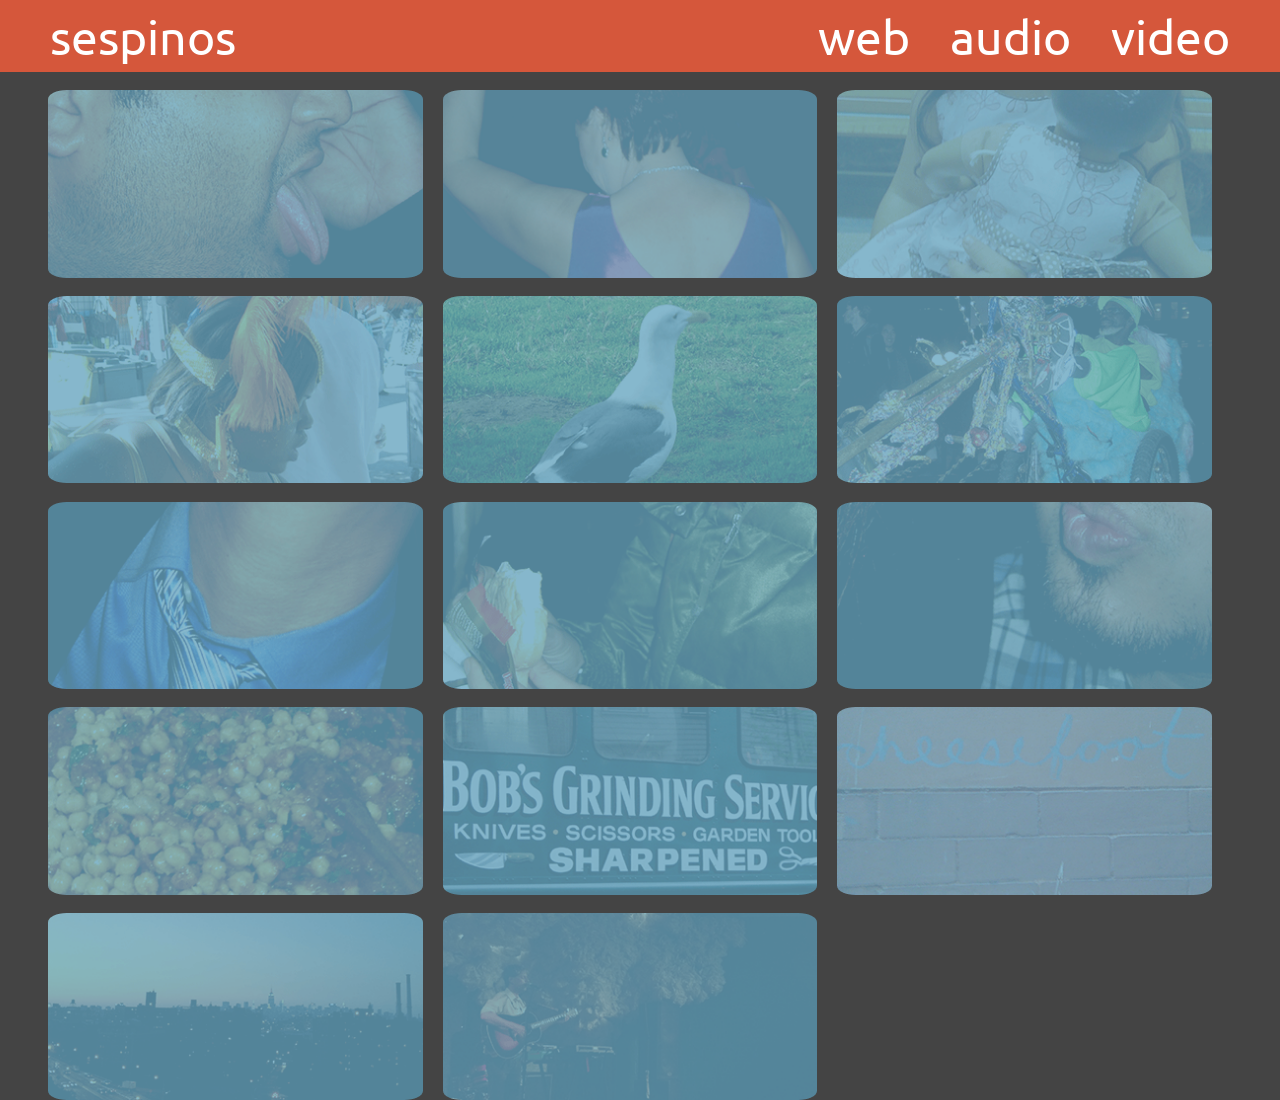
<file: audio.html>
<html>
<head>
	<title>sespinos</title>
	<link href='http://fonts.googleapis.com/css?family=Ubuntu:400,700' rel='stylesheet' type='text/css'>
	<link rel="stylesheet" type="text/css" href="css/reset.css">
	<link rel="stylesheet" type="text/css" href="css/main_full.css">
	<meta name="viewport" content="width=device-width, initial-scale=1">
</head>
<body>
	<header>
		<div class="wrapper">
			<h1>sespinos</h1>
			<nav>
				<a id="dropdown">&#9776;</a>
				<div id="innerNav">
					<a href="web.html">web</a>
					<a href="audio.html">audio</a>
					<a href="video.html">video</a>
					<!--<a href="pads.html">pads</a> -->
					<!--<a href="#">about</a> -->
				</div>
			</nav>
		</div>
		<!-- wrapper -->
	</header>

	<main>
		<div class="wrapper">

			<div class="row">
				<div class="onethird">
					<img src="img/buttons/audio/audio01.gif" onmouseover="this.src='img/buttons/audio/audio01hover.gif'" onmouseout="this.src='img/buttons/audio/audio01.gif'">
				</div>
				<div class="onethird">
					<img src="img/buttons/audio/audio02.gif" onmouseover="this.src='img/buttons/audio/audio02hover.gif'" onmouseout="this.src='img/buttons/audio/audio02.gif'">
				</div>
				<div class="onethird">
					<img src="img/buttons/audio/audio03.gif" onmouseover="this.src='img/buttons/audio/audio03hover.gif'" onmouseout="this.src='img/buttons/audio/audio03.gif'">
				</div>
			</div>
			<!-- row -->
			<div class="row">
				<div class="onethird">
					<img src="img/buttons/audio/audio04.gif" onmouseover="this.src='img/buttons/audio/audio04hover.gif'" onmouseout="this.src='img/buttons/audio/audio04.gif'">
				</div>
				<div class="onethird">
					<img src="img/buttons/audio/audio05.gif" onmouseover="this.src='img/buttons/audio/audio05hover.gif'" onmouseout="this.src='img/buttons/audio/audio05.gif'">
				</div>
				<div class="onethird">
					<img src="img/buttons/audio/audio06.gif" onmouseover="this.src='img/buttons/audio/audio06hover.gif'" onmouseout="this.src='img/buttons/audio/audio06.gif'">
				</div>
			</div>
			<!-- row -->
			<div class="row">
				<div class="onethird">
					<img src="img/buttons/audio/audio07.gif" onmouseover="this.src='img/buttons/audio/audio07hover.gif'" onmouseout="this.src='img/buttons/audio/audio07.gif'">
				</div>
				<div class="onethird">
					<img src="img/buttons/audio/audio08.gif" onmouseover="this.src='img/buttons/audio/audio08hover.gif'" onmouseout="this.src='img/buttons/audio/audio08.gif'">
				</div>
				<div class="onethird">
					<img src="img/buttons/audio/audio09.gif" onmouseover="this.src='img/buttons/audio/audio09hover.gif'" onmouseout="this.src='img/buttons/audio/audio09.gif'">
				</div>
			</div>
			<!-- row -->
			<div class="row">
				<div class="onethird">
					<img src="img/buttons/audio/audio10.gif" onmouseover="this.src='img/buttons/audio/audio10hover.gif'" onmouseout="this.src='img/buttons/audio/audio10.gif'">
				</div>
				<div class="onethird">
					<img src="img/buttons/audio/audio11.gif" onmouseover="this.src='img/buttons/audio/audio11hover.gif'" onmouseout="this.src='img/buttons/audio/audio11.gif'">
				</div>
				<div class="onethird">
					<img src="img/buttons/audio/audio12.gif" onmouseover="this.src='img/buttons/audio/audio12hover.gif'" onmouseout="this.src='img/buttons/audio/audio12.gif'">
				</div>
			</div>
			<!-- row -->
			<div class="row">
				<div class="onethird">
					<img src="img/buttons/audio/audio13.gif" onmouseover="this.src='img/buttons/audio/audio13hover.gif'" onmouseout="this.src='img/buttons/audio/audio13.gif'">
				</div>
				<div class="onethird">
					<img src="img/buttons/audio/audio14.gif" onmouseover="this.src='img/buttons/audio/audio14hover.gif'" onmouseout="this.src='img/buttons/audio/audio14.gif'">
				</div>
			</div>
			<!-- row -->
		</div>
		<!-- wrapper -->
	</main>

	<footer>
		<div class="wrapper">

		</div>
		<!-- wrapper -->
	</footer>

</body>
<script src="https://ajax.googleapis.com/ajax/libs/jquery/2.1.3/jquery.min.js"></script>
<!-- <script type="text/javascript" src="js/view.js"></script> -->
</html>
</file>
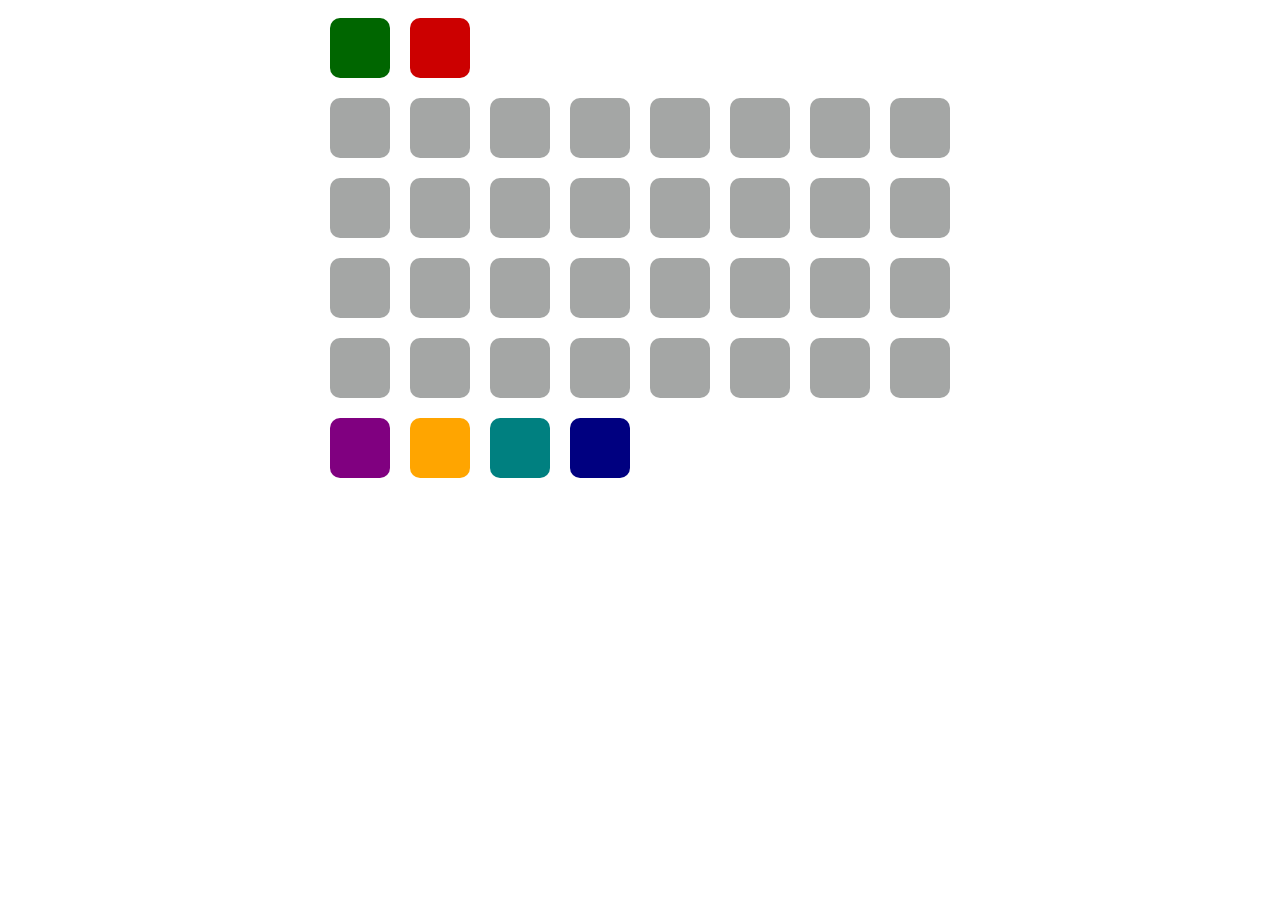
<file: pads.html>
<html>
<head>
	<title>sequencer</title>
	<link rel="stylesheet" type="text/css" href="js/ui/jquery-ui.css">
	<link rel="stylesheet" type="text/css" href="css/pads.css">	
</head>
<body>
		<div class="wrapper">
			<div id="controls" class="clearfix">
				<div id="start"></div>
				<div id="stop"></div>
				<div id="bpmSlider"></div>
			</div>
			<!-- controls -->
			<div id="padArea1" class="clearfix">
				<div id="pad1" class="pads"></div>
				<div id="pad2" class="pads"></div>
				<div id="pad3" class="pads"></div>
				<div id="pad4" class="pads"></div>
				<div id="pad5" class="pads"></div>
				<div id="pad6" class="pads"></div>
				<div id="pad7" class="pads"></div>
				<div id="pad8" class="pads"></div>
			</div>
			<div id="padArea2" class="clearfix">
				<div id="pad9" class="pads"></div>
				<div id="pad10" class="pads"></div>
				<div id="pad11" class="pads"></div>
				<div id="pad12" class="pads"></div>
				<div id="pad13" class="pads"></div>
				<div id="pad14" class="pads"></div>
				<div id="pad15" class="pads"></div>
				<div id="pad16" class="pads"></div>
			</div>
			<div id="padArea3" class="clearfix">
				<div id="pad17" class="pads"></div>
				<div id="pad18" class="pads"></div>
				<div id="pad19" class="pads"></div>
				<div id="pad20" class="pads"></div>
				<div id="pad21" class="pads"></div>
				<div id="pad22" class="pads"></div>
				<div id="pad23" class="pads"></div>
				<div id="pad24" class="pads"></div>
			</div>
			<div id="padArea4" class="clearfix">
				<div id="pad25" class="pads"></div>
				<div id="pad26" class="pads"></div>
				<div id="pad27" class="pads"></div>
				<div id="pad28" class="pads"></div>
				<div id="pad29" class="pads"></div>
				<div id="pad30" class="pads"></div>
				<div id="pad31" class="pads"></div>
				<div id="pad32" class="pads"></div>
			</div>
			<!-- pads -->
			<div id="sounds" class="clearfix">
				<div id="kick" class="sounds"></div>
				<div id="snare" class="sounds"></div>
				<div id="hatClosed" class="sounds"></div>
				<div id="hatOpen" class="sounds"></div>
			</div>
			<!-- sounds -->		
		</div>
		<!-- wrapper -->
	<script type="text/javascript" src="js/jquery-1.11.2.js"></script>
	<script type="text/javascript" src="js/ui/jquery-ui.js"></script>
	<script type="text/javascript" src="js/pads.js"></script>
</body>
</html>
</file>
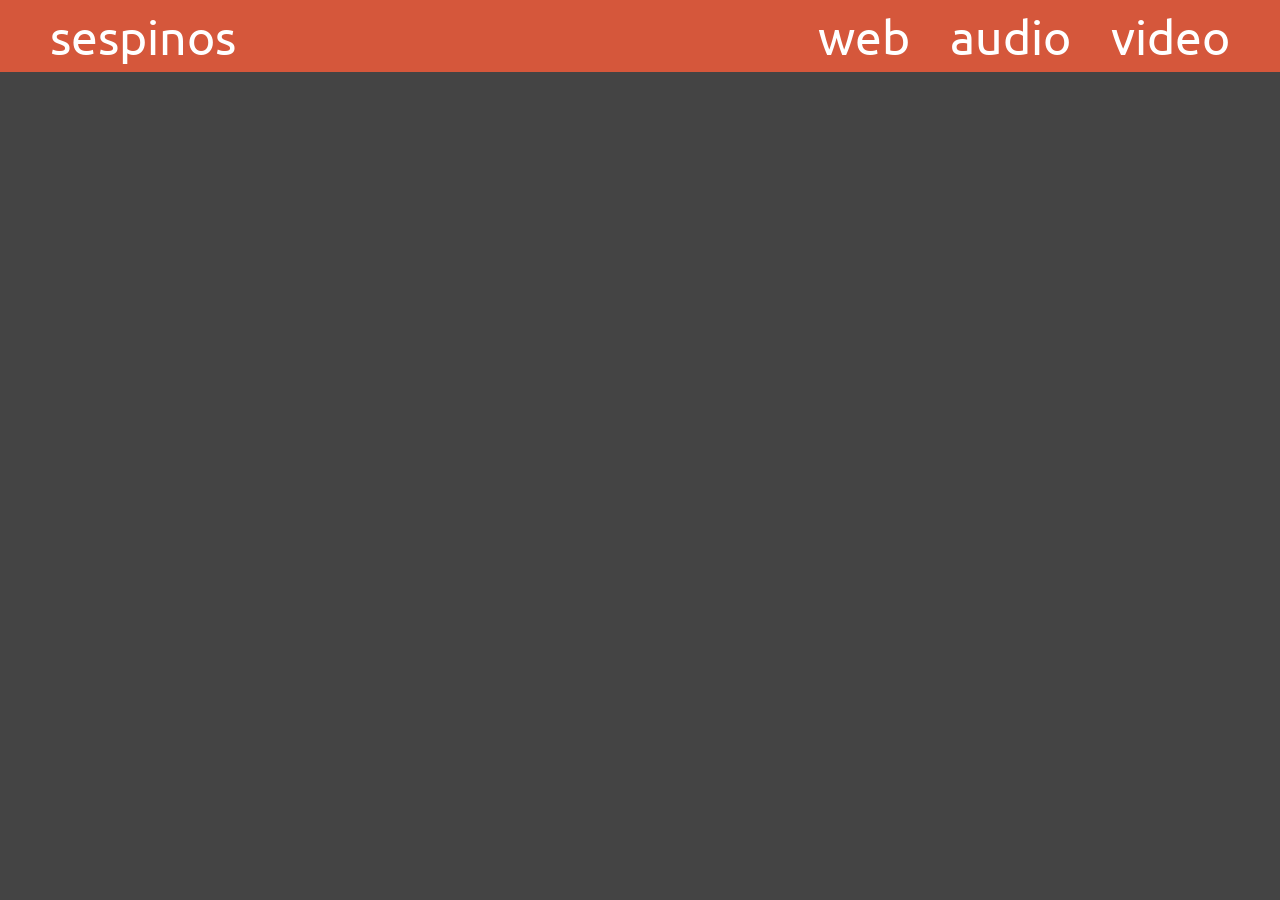
<file: video.html>
<html>
<head>
	<title>sespinos</title>
	<link href='http://fonts.googleapis.com/css?family=Ubuntu:400,700' rel='stylesheet' type='text/css'>
	<link rel="stylesheet" type="text/css" href="css/reset.css">
	<link rel="stylesheet" type="text/css" href="css/main_full.css">
	<meta name="viewport" content="width=device-width, initial-scale=1">
</head>
<body>
	<header>
		<div class="wrapper">
			<h1>sespinos</h1>
			<nav>
				<a id="dropdown">&#9776;</a>
				<div id="innerNav">
					<a href="web.html">web</a>
					<a href="audio.html">audio</a>
					<a href="video.html">video</a>
					<!--<a href="pads.html">pads</a> -->
					<!--<a href="#">about</a> -->
				</div>
			</nav>
			<main>



			</main>
		</div>
		<!-- wrapper -->
	</header>

	<main>
		<div class="wrapper">

		</div>
		<!-- wrapper -->
	</main>

	<footer>
		<div class="wrapper">

		</div>
		<!-- wrapper -->
	</footer>

</body>
<script src="https://ajax.googleapis.com/ajax/libs/jquery/2.1.3/jquery.min.js"></script>
<!-- <script type="text/javascript" src="js/view.js"></script> -->
</html>
</file>
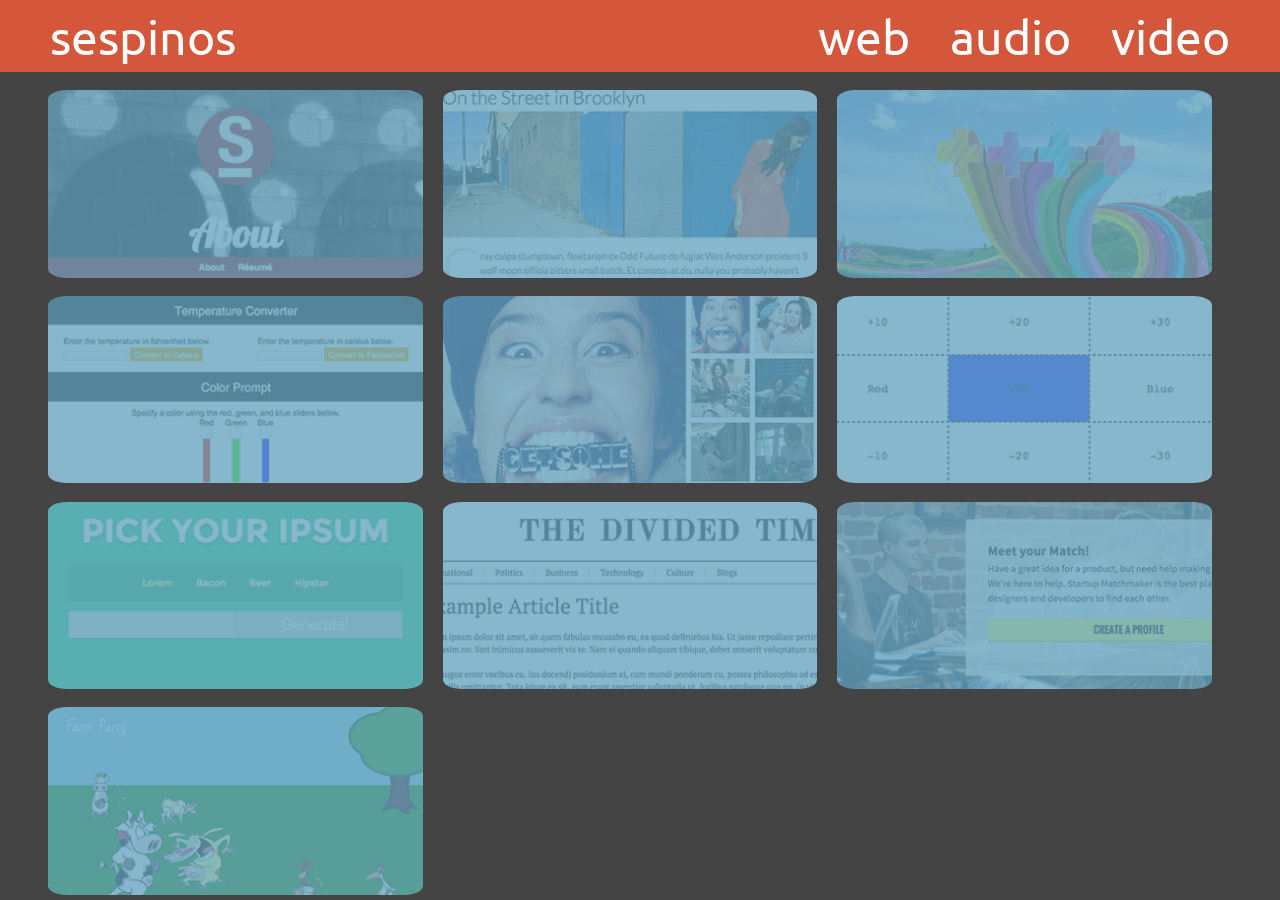
<file: web.html>
<html>
<head>
	<title>sespinos</title>
	<link href='http://fonts.googleapis.com/css?family=Ubuntu:400,700' rel='stylesheet' type='text/css'>
	<link rel="stylesheet" type="text/css" href="css/reset.css">
	<link rel="stylesheet" type="text/css" href="css/main_full.css">
	<meta name="viewport" content="width=device-width, initial-scale=1">
</head>
<body>
	<header>
		<div class="wrapper">
			<h1>sespinos</h1>
			<nav>
				<a id="dropdown">&#9776;</a>
				<div id="innerNav">
					<a href="web.html">web</a>
					<a href="audio.html">audio</a>
					<a href="video.html">video</a>
					<!--<a href="pads.html">pads</a> -->
					<!--<a href="#">about</a> -->
				</div>
			</nav>
		</div>
		<!-- wrapper -->
	</header>

	<main>
		<div class="wrapper">

			<div class="row">
				<div class="onethird">
					<a href="webdetail.html">
						<img src="img/buttons/web/web01.gif" onmouseover="this.src='img/buttons/web/web01hover.gif'" onmouseout="this.src='img/buttons/web/web01.gif'">
					</a>
				</div>
				<div class="onethird">
					<img src="img/buttons/web/web02.gif" onmouseover="this.src='img/buttons/web/web02hover.gif'" onmouseout="this.src='img/buttons/web/web02.gif'">
				</div>
				<div class="onethird">
					<img src="img/buttons/web/web03.gif" onmouseover="this.src='img/buttons/web/web03hover.gif'" onmouseout="this.src='img/buttons/web/web03.gif'">
				</div>
			</div>
			<!-- row -->
			<div class="row">
				<div class="onethird">
					<img src="img/buttons/web/web04.gif" onmouseover="this.src='img/buttons/web/web04hover.gif'" onmouseout="this.src='img/buttons/web/web04.gif'">
				</div>
				<div class="onethird">
					<img src="img/buttons/web/web05.gif" onmouseover="this.src='img/buttons/web/web05hover.gif'" onmouseout="this.src='img/buttons/web/web05.gif'">
				</div>
				<div class="onethird">
					<img src="img/buttons/web/web06.gif" onmouseover="this.src='img/buttons/web/web06hover.gif'" onmouseout="this.src='img/buttons/web/web06.gif'">
				</div>
			</div>
			<!-- row -->
			<div class="row">
				<div class="onethird">
					<img src="img/buttons/web/web07.gif" onmouseover="this.src='img/buttons/web/web07hover.gif'" onmouseout="this.src='img/buttons/web/web07.gif'">
				</div>
				<div class="onethird">
					<img src="img/buttons/web/web08.gif" onmouseover="this.src='img/buttons/web/web08hover.gif'" onmouseout="this.src='img/buttons/web/web08.gif'">
				</div>
				<div class="onethird">
					<img src="img/buttons/web/web09.gif" onmouseover="this.src='img/buttons/web/web09hover.gif'" onmouseout="this.src='img/buttons/web/web09.gif'">
				</div>
			</div>
			<!-- row -->
			<div class="row">
				<div class="onethird">
					<img src="img/buttons/web/web10.gif" onmouseover="this.src='img/buttons/web/web10hover.gif'" onmouseout="this.src='img/buttons/web/web10.gif'">
				</div>
			</div>
			<!-- row -->
		</div>
		<!-- wrapper -->
	</main>

	<footer>
		<div class="wrapper">

		</div>
		<!-- wrapper -->
	</footer>

</body>
<script src="https://ajax.googleapis.com/ajax/libs/jquery/2.1.3/jquery.min.js"></script>
<!-- <script type="text/javascript" src="js/view.js"></script> -->
</html>
</file>
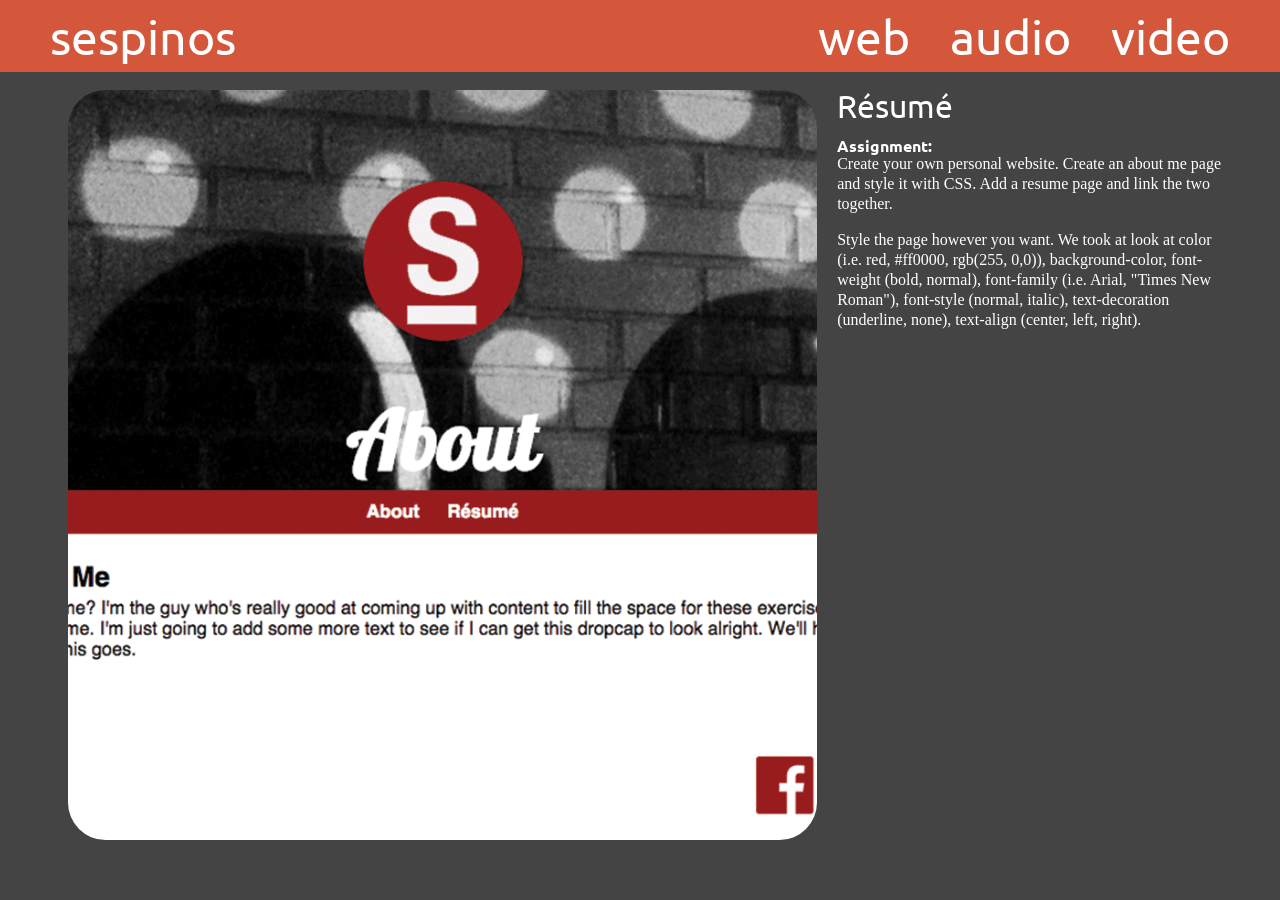
<file: webdetail.html>
<html>
<head>
	<title>sespinos</title>
	<link href='http://fonts.googleapis.com/css?family=Ubuntu:400,700' rel='stylesheet' type='text/css'>
	<link rel="stylesheet" type="text/css" href="css/reset.css">
	<link rel="stylesheet" type="text/css" href="css/main_full.css">
	<meta name="viewport" content="width=device-width, initial-scale=1">
</head>
<body>
	<header>
		<div class="wrapper">
			<h1>sespinos</h1>
			<nav>
				<a id="dropdown">&#9776;</a>
				<div id="innerNav">
					<a href="web.html">web</a>
					<a href="audio.html">audio</a>
					<a href="video.html">video</a>
					<!--<a href="pads.html">pads</a> -->
					<!--<a href="#">about</a> -->
				</div>
			</nav>
		</div>
		<!-- wrapper -->
	</header>

	<main>
		<div class="wrapper">
			<div class="row">
				<div class="twothirds">
					<img src="img/detail/web/web01detail.gif">
				</div>
				<div class="onethird">
					<a target="blank" href="../week1/about.html"><h2>R&eacutesum&eacute</h2></a>
					<em>Assignment:</em>
					<p>Create your own personal website. Create an about me page and style it with CSS. Add a resume page and link the two together.</p>
					<p>Style the page however you want. We took at look at color (i.e. red, #ff0000, rgb(255, 0,0)), background-color, font-weight (bold, normal), font-family (i.e. Arial, "Times New Roman"), font-style (normal, italic), text-decoration (underline, none), text-align (center, left, right).</p>
				</div>
			</div>
			<!-- row -->
		</div>
		<!-- wrapper -->
	</main>

	<footer>
		<div class="wrapper">

		</div>
		<!-- wrapper -->
	</footer>

</body>
<script src="https://ajax.googleapis.com/ajax/libs/jquery/2.1.3/jquery.min.js"></script>
<!-- <script type="text/javascript" src="js/view.js"></script> -->
</html>
</file>
<file: css/main_full.css>
body {
	font-family: 'Ubuntu', sans-serif;
	padding: 0;
	margin: 0;
	font-size: 16px;
	background-color: #444444;
}

.wrapper {
	max-width: 1220px;
	margin: 0 auto;
}

#mainWrapper {
	display: none;
}

.onethird {
	width: 33.33%;
	float: left;
	color: white;
}

a {
	text-decoration: none;
	color: white;
}

h2 {
	font-size: 2em;
	margin-bottom: .5em;
}

em {
	font-family: 'Ubuntu', sans-serif;
	font-weight: bold;
}

p {
	line-height: 1.25;
	margin-bottom: 1em;
	font-family: serif;
}

ul li {
	font-family: serif;
	list-style-type: disc;
	list-style-position: outside;
	margin-left: 1em;
}

.twothirds {
	width: 66.66%;
	float: left;
	text-align: center;
}

.onethird img, .twothirds img {
	max-width: 95%;
	border-radius: 5%;
}

.row {
	clear: both;
	padding: 1.5%;
}

header {
	background-color: #D5573B;
	overflow: auto;
}

h1, nav a {
	background-color: #D5573B;
	color: white;
	line-height: 1.5;
	text-align: center;
	font-size: 3em;
}

h1 {
	float: left;
	padding-left: 20px;	
}

#dropdown {
	display: none;
}

nav {
	float: right;
}

/*nav {
	margin: 0;
	padding: 0;
	background-color: #444444;
	font-size: 3em;
	color: white;
	line-height: 1.5;
	display: block;
	text-align: center;
} */

nav a {
	text-decoration: none;
}

nav a:hover {
	background-color: #64A6BD;
}

#innerNav {
	background-color: #64A6BD;
}

#innerNav a {
	display: block;
	float: left;
	color: white;
/*	border-left: 2px solid white;*/
	padding: 0 20px 0 20px;
}





/** {
	border: black solid 1px;
}*/

#bpmSlider {
	float: left;
	width: 458px;
	margin: 32px 0 0 10px;
}

#bpmSlider .ui-slider-range{
	background: #CC0000;
}

.pads, #start, #stop, #kick, #snare, #hatClosed, #hatOpen {
	height: 60px;
	width: 60px;
	float: left;
	border-radius: 10px;
	margin: 10px;
}

.pads {
	background-color: #A4A6A5;

}

#start {
	background-color: #006600;
}

#stop {
	background-color: #CC0000;
}

#kick {
	background-color: purple;
}

#snare {
	background-color: orange;
}

#hatClosed {
	background-color: teal;
}

#hatOpen {
	background-color: navy;
}

.clearfix:after {
	visibility: hidden;
	display: block;
	font-size: 0;
	content: " ";
	clear: both;
	height: 0;
}
</file>
<file: css/pads.css>
/** {
	border: black solid 1px;
}*/

#bpmSlider {
	float: left;
	width: 458px;
	margin: 32px 0 0 10px;
}

#bpmSlider .ui-slider-range{
	background: #CC0000;
}

.wrapper {
	width: 640px;
	margin: 0 auto;
}

.pads, #start, #stop, #kick, #snare, #hatClosed, #hatOpen {
	height: 60px;
	width: 60px;
	float: left;
	border-radius: 10px;
	margin: 10px;
}

.pads {
	background-color: #A4A6A5;

}

#start {
	background-color: #006600;
}

#stop {
	background-color: #CC0000;
}

#kick {
	background-color: purple;
}

#snare {
	background-color: orange;
}

#hatClosed {
	background-color: teal;
}

#hatOpen {
	background-color: navy;
}


.clearfix:after {
	visibility: hidden;
	display: block;
	font-size: 0;
	content: " ";
	clear: both;
	height: 0;
}
</file>
